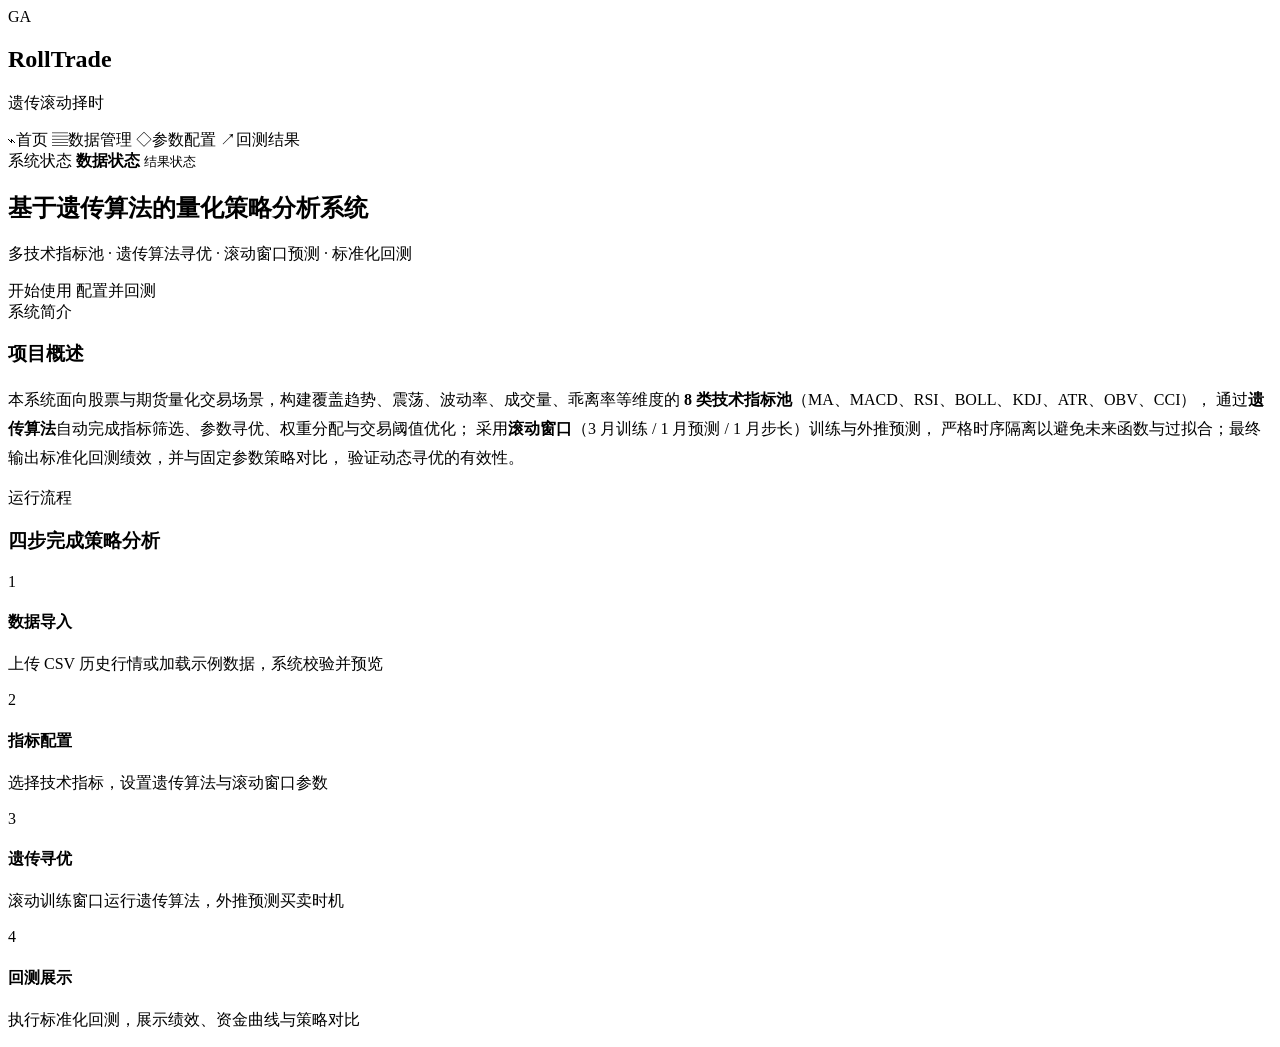
<file: src/main/resources/templates/index.html>
<!DOCTYPE html>
<html lang="zh-CN" xmlns:th="http://www.thymeleaf.org">
<head>
  <meta charset="UTF-8">
  <meta name="viewport" content="width=device-width, initial-scale=1.0">
  <title>GA RollTrade · 首页</title>
  <link rel="stylesheet" th:href="@{/css/app.css}">
</head>
<body>
<div class="app-shell">
  <aside class="sidebar">
    <div class="brand">
      <div class="brand-mark">GA</div>
      <div><h1>RollTrade</h1><p>遗传滚动择时</p></div>
    </div>
    <nav class="nav-list">
      <a class="nav-item active" th:href="@{/}"><span class="nav-icon">⌁</span><span>首页</span></a>
      <a class="nav-item" th:href="@{/data}"><span class="nav-icon">▤</span><span>数据管理</span></a>
      <a class="nav-item" th:href="@{/config}"><span class="nav-icon">◇</span><span>参数配置</span></a>
      <a class="nav-item" th:href="@{/result}"><span class="nav-icon">↗</span><span>回测结果</span></a>
    </nav>
    <div class="sidebar-block">
      <span class="eyebrow">系统状态</span>
      <strong th:text="${hasData} ? '数据已导入' : '未导入数据'">数据状态</strong>
      <small th:text="${hasResult} ? '已有回测结果' : '尚未运行回测'">结果状态</small>
    </div>
  </aside>

  <main class="main">
    <header class="topbar">
      <div>
        <h2>基于遗传算法的量化策略分析系统</h2>
        <p>多技术指标池 · 遗传算法寻优 · 滚动窗口预测 · 标准化回测</p>
      </div>
      <div class="topbar-actions">
        <a class="secondary-button" th:href="@{/data}">开始使用</a>
        <a class="primary-button" th:href="@{/config}">配置并回测</a>
      </div>
    </header>

    <section class="panel">
      <div class="panel-head"><div><span class="eyebrow">系统简介</span><h3>项目概述</h3></div></div>
      <div class="panel-body">
        <p style="line-height:1.8;color:var(--muted)">
          本系统面向股票与期货量化交易场景，构建覆盖趋势、震荡、波动率、成交量、乖离率等维度的
          <strong>8 类技术指标池</strong>（MA、MACD、RSI、BOLL、KDJ、ATR、OBV、CCI），
          通过<strong>遗传算法</strong>自动完成指标筛选、参数寻优、权重分配与交易阈值优化；
          采用<strong>滚动窗口</strong>（3 月训练 / 1 月预测 / 1 月步长）训练与外推预测，
          严格时序隔离以避免未来函数与过拟合；最终输出标准化回测绩效，并与固定参数策略对比，
          验证动态寻优的有效性。
        </p>
      </div>
    </section>

    <section class="panel">
      <div class="panel-head"><div><span class="eyebrow">运行流程</span><h3>四步完成策略分析</h3></div></div>
      <div class="flow-steps">
        <div class="flow-step"><div class="num">1</div><h4>数据导入</h4><p>上传 CSV 历史行情或加载示例数据，系统校验并预览</p></div>
        <div class="flow-step"><div class="num">2</div><h4>指标配置</h4><p>选择技术指标，设置遗传算法与滚动窗口参数</p></div>
        <div class="flow-step"><div class="num">3</div><h4>遗传寻优</h4><p>滚动训练窗口运行遗传算法，外推预测买卖时机</p></div>
        <div class="flow-step"><div class="num">4</div><h4>回测展示</h4><p>执行标准化回测，展示绩效、资金曲线与策略对比</p></div>
      </div>
    </section>
  </main>
</div>
</body>
</html>
</file>
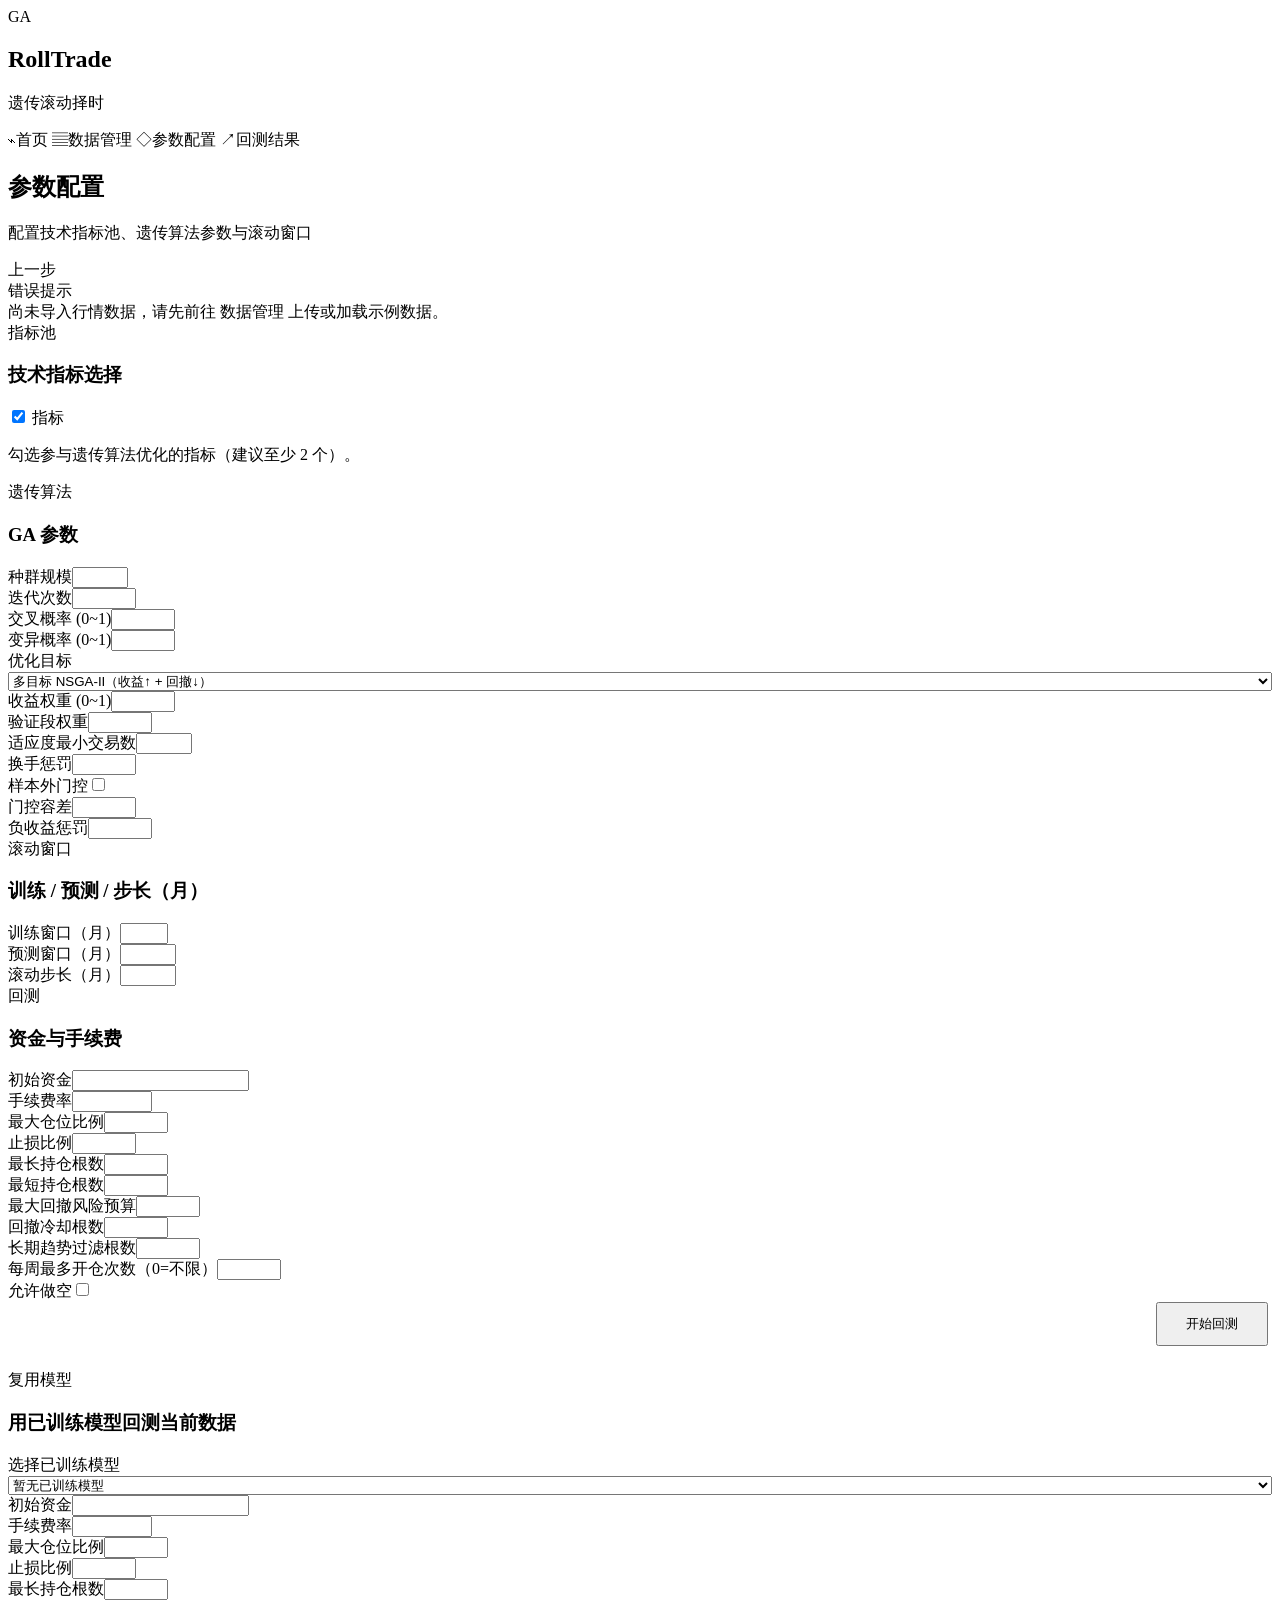
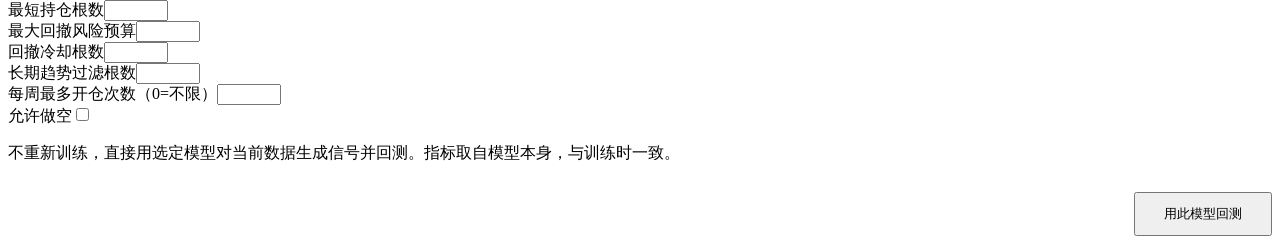
<file: src/main/resources/templates/config.html>
<!DOCTYPE html>
<html lang="zh-CN" xmlns:th="http://www.thymeleaf.org">
<head>
  <meta charset="UTF-8">
  <meta name="viewport" content="width=device-width, initial-scale=1.0">
  <title>GA RollTrade · 参数配置</title>
  <link rel="stylesheet" th:href="@{/css/app.css}">
</head>
<body>
<div class="app-shell">
  <aside class="sidebar">
    <div class="brand">
      <div class="brand-mark">GA</div>
      <div><h1>RollTrade</h1><p>遗传滚动择时</p></div>
    </div>
    <nav class="nav-list">
      <a class="nav-item" th:href="@{/}"><span class="nav-icon">⌁</span><span>首页</span></a>
      <a class="nav-item" th:href="@{/data}"><span class="nav-icon">▤</span><span>数据管理</span></a>
      <a class="nav-item active" th:href="@{/config}"><span class="nav-icon">◇</span><span>参数配置</span></a>
      <a class="nav-item" th:href="@{/result}"><span class="nav-icon">↗</span><span>回测结果</span></a>
    </nav>
  </aside>

  <main class="main">
    <header class="topbar">
      <div>
        <h2>参数配置</h2>
        <p>配置技术指标池、遗传算法参数与滚动窗口</p>
      </div>
      <div class="topbar-actions">
        <a class="secondary-button" th:href="@{/data}">上一步</a>
      </div>
    </header>

    <div class="alert alert-error" th:if="${error}" th:text="${error}">错误提示</div>
    <div class="alert alert-error" th:if="${!hasData}">
      尚未导入行情数据，请先前往 <a th:href="@{/data}">数据管理</a> 上传或加载示例数据。
    </div>

    <form th:action="@{/run}" method="post">
      <section class="panel">
        <div class="panel-head"><div><span class="eyebrow">指标池</span><h3>技术指标选择</h3></div></div>
        <div class="panel-body">
          <div class="chip-grid">
            <label class="check-chip" th:each="ind : ${indicators}">
              <input type="checkbox" name="indicators" th:value="${ind}" checked>
              <span th:text="${ind}">指标</span>
            </label>
          </div>
          <p class="hint">勾选参与遗传算法优化的指标（建议至少 2 个）。</p>
        </div>
      </section>

      <section class="panel">
        <div class="panel-head"><div><span class="eyebrow">遗传算法</span><h3>GA 参数</h3></div></div>
        <div class="form-grid">
          <div><label>种群规模</label><input type="number" name="populationSize" th:value="${config.populationSize}" min="20" max="500"></div>
          <div><label>迭代次数</label><input type="number" name="generations" th:value="${config.generations}" min="10" max="1000"></div>
          <div><label>交叉概率 (0~1)</label><input type="number" step="0.01" name="crossoverRate" th:value="${config.crossoverRate}" min="0" max="1"></div>
          <div><label>变异概率 (0~1)</label><input type="number" step="0.01" name="mutationRate" th:value="${config.mutationRate}" min="0" max="1"></div>
          <div><label>优化目标</label>
            <select name="optimizationMode" style="width:100%">
              <option value="pareto" th:selected="${config.optimizationMode == 'pareto'}">多目标 NSGA-II（收益↑ + 回撤↓）</option>
              <option value="weighted" th:selected="${config.optimizationMode == 'weighted'}">五维加权单目标</option>
            </select>
          </div>
          <div><label>收益权重 (0~1)</label><input type="number" step="0.05" name="paretoReturnWeight" th:value="${config.paretoReturnWeight}" min="0" max="1"></div>
          <div><label>验证段权重</label><input type="number" step="0.05" name="validationWeight" th:value="${config.validationWeight}" min="0" max="1"></div>
          <div><label>适应度最小交易数</label><input type="number" name="minTradesForFitness" th:value="${config.minTradesForFitness}" min="1" max="100"></div>
          <div><label>换手惩罚</label><input type="number" step="0.01" name="turnoverPenalty" th:value="${config.turnoverPenalty}" min="0" max="1"></div>
          <div><label>样本外门控</label><input type="checkbox" name="validationGateEnabled" th:checked="${config.validationGateEnabled}"></div>
          <div><label>门控容差</label><input type="number" step="0.01" name="validationGateMargin" th:value="${config.validationGateMargin}" min="0" max="0.5"></div>
          <div><label>负收益惩罚</label><input type="number" step="0.05" name="negativeReturnPenalty" th:value="${config.negativeReturnPenalty}" min="0" max="2"></div>
        </div>
      </section>

      <section class="panel">
        <div class="panel-head"><div><span class="eyebrow">滚动窗口</span><h3>训练 / 预测 / 步长（月）</h3></div></div>
        <div class="form-grid">
          <div><label>训练窗口（月）</label><input type="number" name="trainMonths" th:value="${config.trainMonths}" min="1" max="60"></div>
          <div><label>预测窗口（月）</label><input type="number" name="predictMonths" th:value="${config.predictMonths}" min="1" max="120"></div>
          <div><label>滚动步长（月）</label><input type="number" name="stepMonths" th:value="${config.stepMonths}" min="1" max="120"></div>
        </div>
      </section>

      <section class="panel">
        <div class="panel-head"><div><span class="eyebrow">回测</span><h3>资金与手续费</h3></div></div>
        <div class="form-grid">
          <div><label>初始资金</label><input type="number" name="initialCapital" th:value="${config.initialCapital}" min="1000"></div>
          <div><label>手续费率</label><input type="number" step="0.0001" name="commissionRate" th:value="${config.commissionRate}" min="0" max="0.01"></div>
          <div><label>最大仓位比例</label><input type="number" step="0.05" name="maxPositionRatio" th:value="${config.maxPositionRatio}" min="0.05" max="1"></div>
          <div><label>止损比例</label><input type="number" step="0.01" name="stopLossRatio" th:value="${config.stopLossRatio}" min="0" max="1"></div>
          <div><label>最长持仓根数</label><input type="number" name="maxHoldingBars" th:value="${config.maxHoldingBars}" min="0" max="1000"></div>
          <div><label>最短持仓根数</label><input type="number" name="minHoldingBars" th:value="${config.minHoldingBars}" min="0" max="1000"></div>
          <div><label>最大回撤风险预算</label><input type="number" step="0.01" name="maxDrawdownLimit" th:value="${config.maxDrawdownLimit}" min="0" max="1"></div>
          <div><label>回撤冷却根数</label><input type="number" name="drawdownCooldownBars" th:value="${config.drawdownCooldownBars}" min="0" max="1000"></div>
          <div><label>长期趋势过滤根数</label><input type="number" name="trendFilterBars" th:value="${config.trendFilterBars}" min="0" max="2000"></div>
          <div><label>每周最多开仓次数（0=不限）</label><input type="number" name="maxTradesPerWeek" th:value="${config.maxTradesPerWeek}" min="0" max="1000"></div>
          <div><label>允许做空</label><input type="checkbox" name="allowShortPositions" th:checked="${config.allowShortPositions}"></div>
        </div>
      </section>

      <div style="text-align:right;padding:0 4px 24px">
        <button type="submit" class="primary-button" style="min-height:44px;padding:0 28px" th:disabled="${!hasData}">开始回测</button>
      </div>
    </form>

    <form th:action="@{/backtest-model}" method="post">
      <section class="panel">
        <div class="panel-head"><div><span class="eyebrow">复用模型</span><h3>用已训练模型回测当前数据</h3></div></div>
        <div class="panel-body">
          <div class="form-grid">
            <div>
              <label>选择已训练模型</label>
              <select name="modelId" th:disabled="${models == null or models.isEmpty() or !hasData}" style="width:100%">
                <option value="" th:if="${models == null or models.isEmpty()}">暂无已训练模型</option>
                <option th:each="m : ${models}" th:value="${m.id}"
                        th:text="${m.modelName + ' · fitness=' + #numbers.formatDecimal(m.fitness, 1, 4)}">模型</option>
              </select>
            </div>
            <div><label>初始资金</label><input type="number" name="initialCapital" th:value="${config.initialCapital}" min="1000"></div>
            <div><label>手续费率</label><input type="number" step="0.0001" name="commissionRate" th:value="${config.commissionRate}" min="0" max="0.01"></div>
            <div><label>最大仓位比例</label><input type="number" step="0.05" name="maxPositionRatio" th:value="${config.maxPositionRatio}" min="0.05" max="1"></div>
            <div><label>止损比例</label><input type="number" step="0.01" name="stopLossRatio" th:value="${config.stopLossRatio}" min="0" max="1"></div>
            <div><label>最长持仓根数</label><input type="number" name="maxHoldingBars" th:value="${config.maxHoldingBars}" min="0" max="1000"></div>
            <div><label>最短持仓根数</label><input type="number" name="minHoldingBars" th:value="${config.minHoldingBars}" min="0" max="1000"></div>
            <div><label>最大回撤风险预算</label><input type="number" step="0.01" name="maxDrawdownLimit" th:value="${config.maxDrawdownLimit}" min="0" max="1"></div>
            <div><label>回撤冷却根数</label><input type="number" name="drawdownCooldownBars" th:value="${config.drawdownCooldownBars}" min="0" max="1000"></div>
          <div><label>长期趋势过滤根数</label><input type="number" name="trendFilterBars" th:value="${config.trendFilterBars}" min="0" max="2000"></div>
          <div><label>每周最多开仓次数（0=不限）</label><input type="number" name="maxTradesPerWeek" th:value="${config.maxTradesPerWeek}" min="0" max="1000"></div>
          <div><label>允许做空</label><input type="checkbox" name="allowShortPositions" th:checked="${config.allowShortPositions}"></div>
          </div>
          <p class="hint">不重新训练，直接用选定模型对当前数据生成信号并回测。指标取自模型本身，与训练时一致。</p>
          <div style="text-align:right;padding-top:12px">
            <button type="submit" class="secondary-button" style="min-height:44px;padding:0 28px"
                    th:disabled="${models == null or models.isEmpty() or !hasData}">用此模型回测</button>
          </div>
        </div>
      </section>
    </form>
  </main>
</div>
</body>
</html>
</file>
